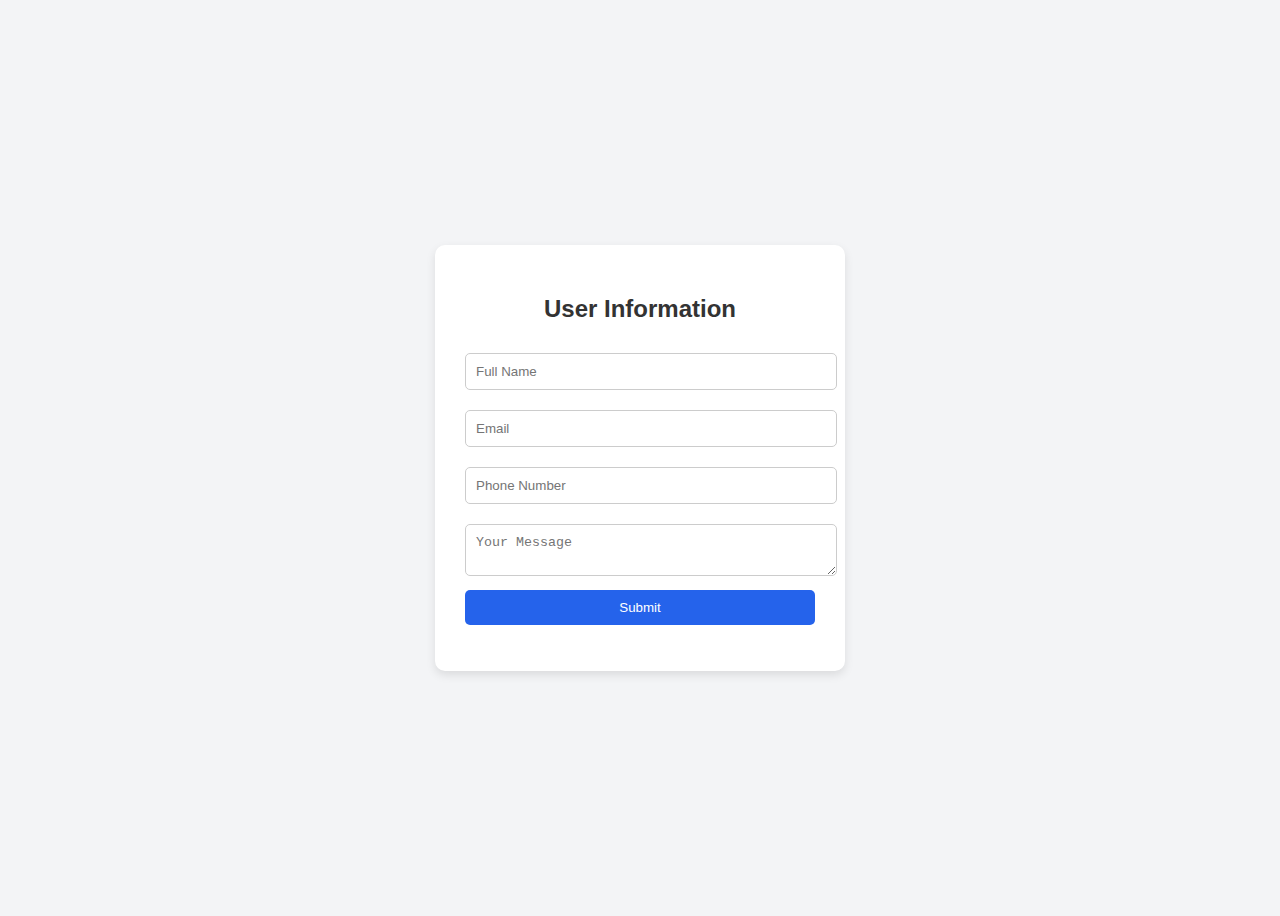
<file: index.html>
<!DOCTYPE html>
<html lang="en">
  <head>
    <meta charset="UTF-8" />
    <title>User Form</title>
    <link rel="stylesheet" href="index.css" />
  </head>
  <body>
    <div class="form-container">
      <h2>User Information</h2>
      <form id="userForm">
        <input type="text" id="name" placeholder="Full Name" required />
        <input type="email" id="email" placeholder="Email" required />
        <input type="text" id="phone" placeholder="Phone Number" required />
        <textarea id="message" placeholder="Your Message" required></textarea>
        <button type="submit">Submit</button>
      </form>
      <p id="responseMsg"></p>
    </div>
    <script src="/index.js"></script>
 </body>
</html>
</file>
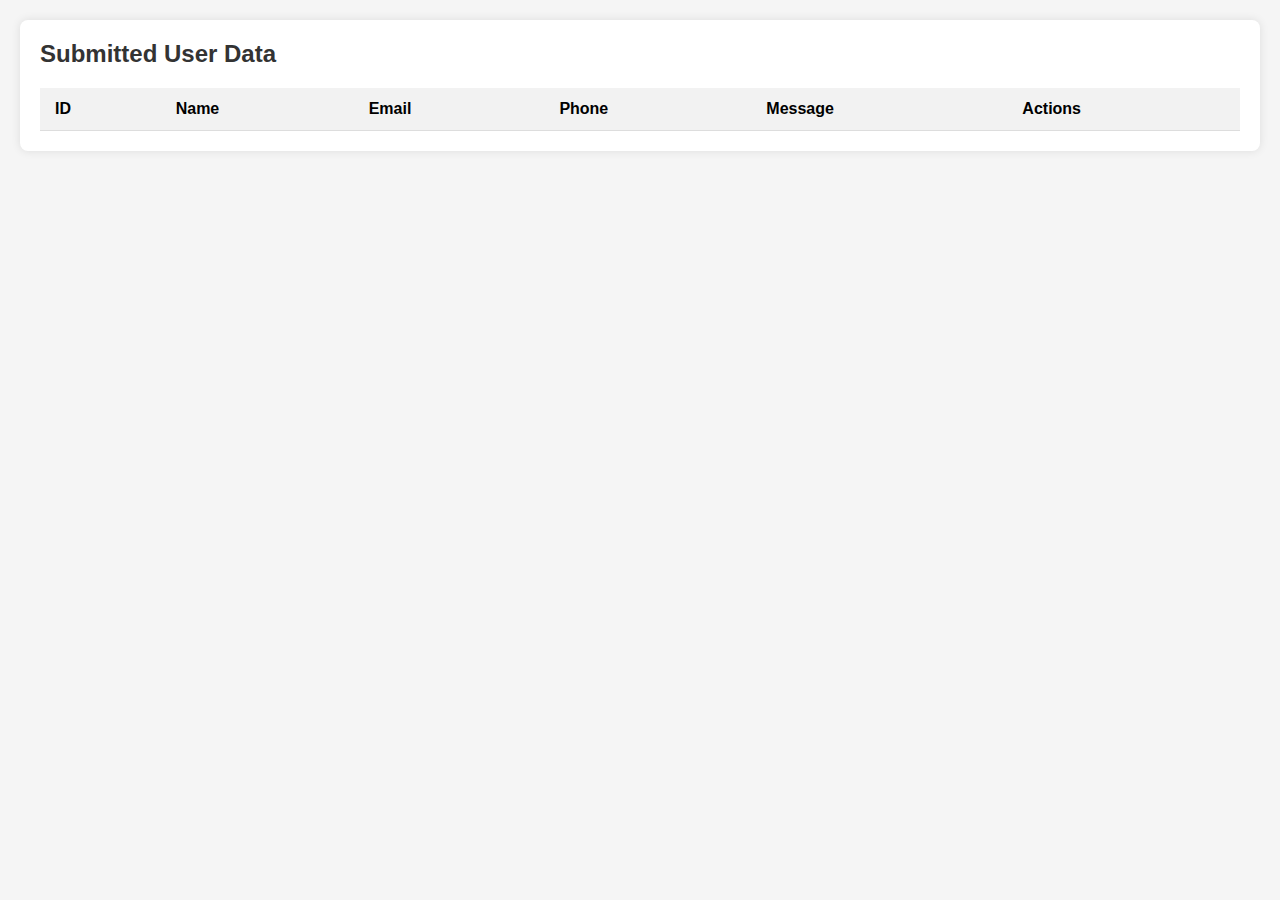
<file: admin.html>
<!DOCTYPE html>
<html lang="en">
<head>
    <meta charset="UTF-8">
    <meta name="viewport" content="width=device-width, initial-scale=1.0">
    <title>Admin Panel</title>
    <style>
        body {
            font-family: Arial, sans-serif;
            margin: 0;
            padding: 20px;
            background-color: #f5f5f5;
        }
        .admin-container {
            max-width: 1200px;
            margin: 0 auto;
            background: white;
            padding: 20px;
            border-radius: 8px;
            box-shadow: 0 0 10px rgba(0,0,0,0.1);
        }
        h2 {
            margin-top: 0;
            color: #333;
        }
        table {
            width: 100%;
            border-collapse: collapse;
            margin-top: 20px;
        }
        th, td {
            padding: 12px 15px;
            text-align: left;
            border-bottom: 1px solid #ddd;
        }
        th {
            background-color: #f2f2f2;
            font-weight: bold;
        }
        tr:hover {
            background-color: #f9f9f9;
        }
        button {
            padding: 6px 12px;
            margin: 0 3px;
            border: none;
            border-radius: 4px;
            cursor: pointer;
            font-size: 14px;
        }
        .edit-btn {
            background-color: #4CAF50;
            color: white;
        }
        .delete-btn {
            background-color: #f44336;
            color: white;
        }
        .modal {
            display: none;
            position: fixed;
            top: 0;
            left: 0;
            width: 100%;
            height: 100%;
            background-color: rgba(0,0,0,0.5);
            z-index: 1000;
            justify-content: center;
            align-items: center;
        }
        .modal-content {
            background-color: white;
            padding: 20px;
            border-radius: 8px;
            width: 400px;
            max-width: 90%;
        }
        .form-group {
            margin-bottom: 15px;
        }
        .form-group label {
            display: block;
            margin-bottom: 5px;
            font-weight: bold;
        }
        .form-group input,
        .form-group textarea {
            width: 100%;
            padding: 8px;
            border: 1px solid #ddd;
            border-radius: 4px;
            box-sizing: border-box;
        }
        .form-group textarea {
            height: 100px;
            resize: vertical;
        }
        .form-actions {
            display: flex;
            justify-content: flex-end;
            gap: 10px;
            margin-top: 20px;
        }
        .close-btn {
            background-color: #ccc;
        }
        .save-btn {
            background-color: #4CAF50;
            color: white;
        }
    </style>
</head>
<body>
    <div class="admin-container">
        <h2>Submitted User Data</h2>
        <table id="userTable">
            <thead>
                <tr>
                    <th>ID</th>
                    <th>Name</th>
                    <th>Email</th>
                    <th>Phone</th>
                    <th>Message</th>
                    <th>Actions</th>
                </tr>
            </thead>
            <tbody>
                <!-- Data will be loaded here -->
            </tbody>
        </table>
    </div>

    <!-- Edit Form Modal -->
    <div id="editModal" class="modal">
        <div class="modal-content">
            <h3>Edit User</h3>
            <form id="editForm">
                <input type="hidden" id="editId">
                <div class="form-group">
                    <label for="editName">Name</label>
                    <input type="text" id="editName" required>
                </div>
                <div class="form-group">
                    <label for="editEmail">Email</label>
                    <input type="email" id="editEmail" required>
                </div>
                <div class="form-group">
                    <label for="editPhone">Phone</label>
                    <input type="tel" id="editPhone">
                </div>
                <div class="form-group">
                    <label for="editMessage">Message</label>
                    <textarea id="editMessage"></textarea>
                </div>
                <div class="form-actions">
                    <button type="button" class="close-btn" id="cancelEdit">Cancel</button>
                    <button type="submit" class="save-btn">Save Changes</button>
                </div>
            </form>
        </div>
    </div>

    <script src="/admin.js"></script>
</body>
</html>
</file>
<file: index.css>
body {
  font-family: Arial, sans-serif;
  background-color: #f3f4f6;
  display: flex;
  justify-content: center;
  align-items: center;
  height: 100vh;
}

.form-container {
  background: white;
  padding: 30px;
  border-radius: 10px;
  box-shadow: 0 4px 10px rgba(0, 0, 0, 0.1);
  width: 350px;
}

h2 {
  text-align: center;
  color: #333;
}

form input,
form textarea {
  width: 100%;
  margin: 10px 0;
  padding: 10px;
  border: 1px solid #ccc;
  border-radius: 5px;
}

form button {
  background-color: #2563eb;
  color: white;
  padding: 10px;
  width: 100%;
  border: none;
  border-radius: 5px;
  cursor: pointer;
}

form button:hover {
  background-color: #1e40af;
}

#responseMsg {
  text-align: center;
  margin-top: 10px;
}
</file>
